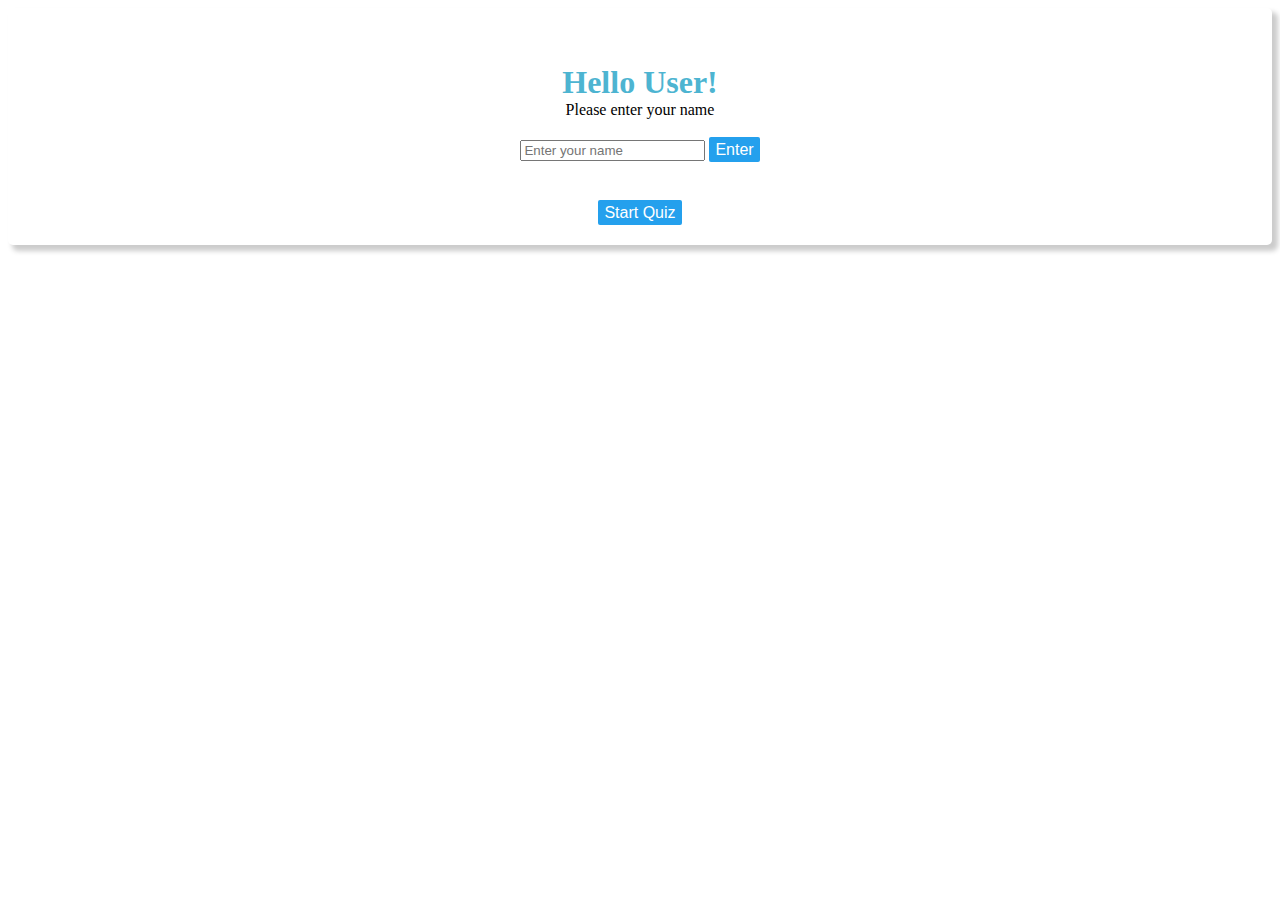
<file: index.html>
<!DOCTYPE html>
<html>

<head>
    <meta charset="utf-8">
    <meta name="viewport" content="width=device-width, initial-scale=1.0">
    <link rel="icon" href="image\desktop-computer.png">
    <link rel="stylesheet" href="quize.css">
    <title>Quize</title>
</head>

<body>
    <p id="demo"></p><br><br>
    <!--Heading 1-->
    <h1 class="Hello" id="Hello">Hello User!</h1>
    <!-- Code Get Name From user -->
    <form id="form" req>
        <label for="UserName">Please enter your name </label><br><br>
        <input type="text" id="UserName"  placeholder="Enter your name">
        <button type="submit" class="button">Enter</button>
    </form><br>
    <button id="start-btn" class="start-btn">Start Quiz</button>
    <div id="optioncontainer" class="hidden">
    <div class="subh1">
        <p>You'll have 10 seconds to answer each quetion</p>
        <hr>
    </div>
    <h1 class="Hello" id="Hello">Select Category</h1>
    <!--Select Quiz type Buttons-->
    <div class="col-3">
        <button class="select_button1" id="button1" onclick="select_button1()">Pipes And Cisterns</button>
        <button class="select_button1" onclick="select_button1()">Probability</button><br>
        <button class="select_button1" onclick="select_button1()">Problem on Age</button>
        <button class="select_button1" onclick="select_button1()">Profit And Loss</button>

    </div>
</div>
    <script>
        const UserName = document.getElementById('UserName');
        const form = document.getElementById('form');

        form.addEventListener('submit', function (e) {
            e.preventDefault();
            const User_Name = UserName.value;
            if (User_Name === "") {
                alert("Please Enter Your Name");
                return;
            }
            localStorage.setItem('Username', User_Name);

        })
        function select_button1() {
            //Move to another page
            alert("You will redirect to Quiz \r Timer will be started ");
            window.location.href = "Quize_Questions.html";

        }
        setInterval(myTimer, 1000);

        function myTimer() {
            const d = new Date();
            document.getElementById("demo").innerHTML = d.toLocaleTimeString();
        }
      document.getElementById('start-btn').addEventListener('click', function() {
      var contentElement = document.getElementById('optioncontainer');
      contentElement.classList.remove('hidden');
    });
    </script>


</body>

</html>
</file>
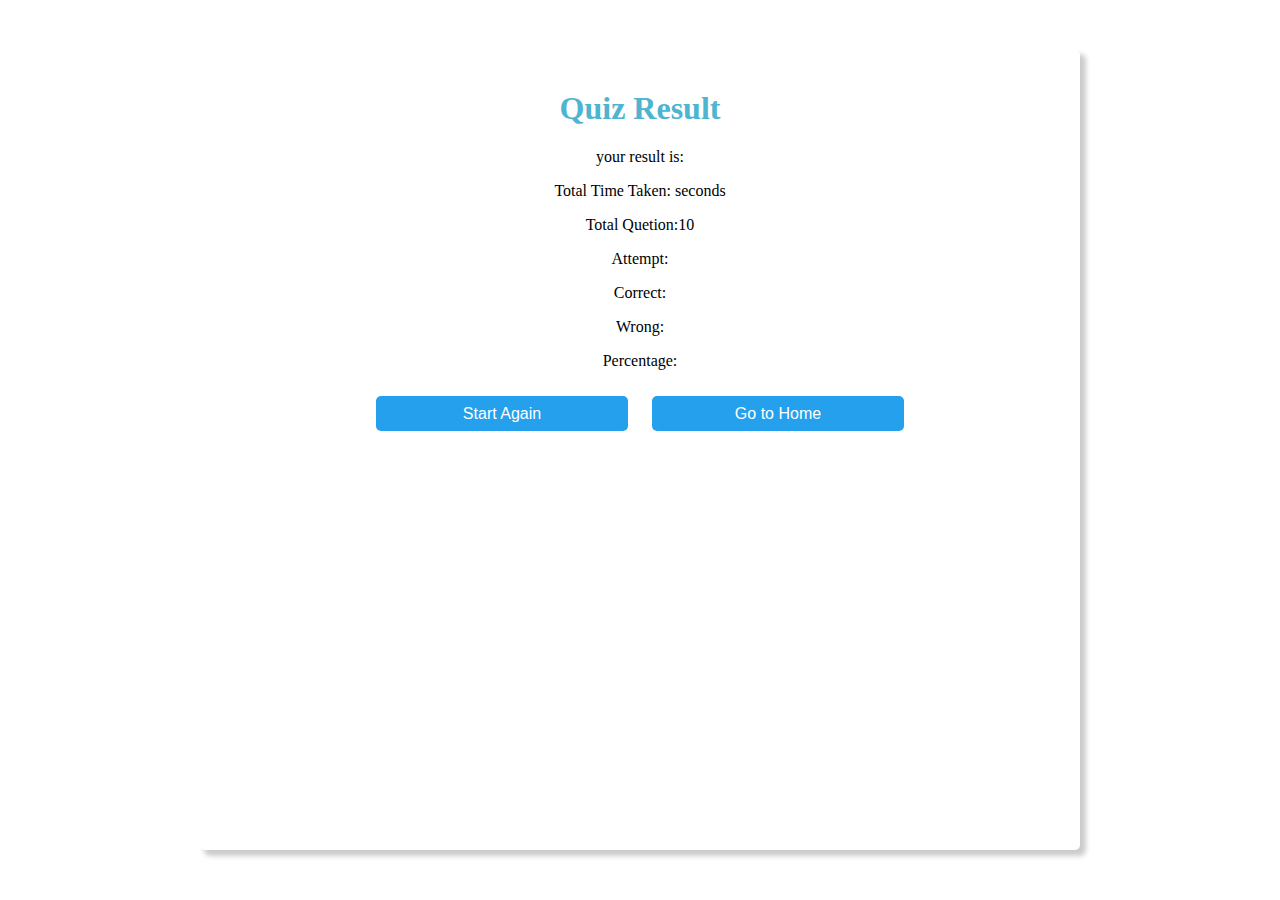
<file: Quiz_result.html>
<html>
<style>
    body{
    border-radius: 5px;
    box-shadow: 5px 5px 5px 1px #ccc;
   padding: 20px;
    margin:50px 200px ;
    text-align: center;
    }
    .h1{
        text-align: center;
    color: rgb(77, 180, 209);
    padding-top: 20px;
    
    }
    .start_again{  padding: 0px;
    margin: 10px;
    border-radius: 5px;
    background-color: #24a0ed;
    width: 30%;
    height: 35px;
    font-size: 16px;
    color:white;
    border: none;
    }
    a{
        text-decoration: none;
        color: white;
    }

  </style>
<body>
    <h1 class="h1">Quiz Result</h1>
 <p><b><span id="userName"></span></b>  your result is: <span></span></p>
 <p>Total Time Taken: <span></span>seconds</p>
 <p>Total Quetion:10</p> 
 <p>Attempt: <span></span></p>  
 <p>Correct: <span></span></p>
 <p>Wrong: <span></span></p>
 <p>Percentage: <span></span></p>
<button class="start_again"><a href="Quize_Questions.html">Start Again</button>
<button class="start_again"><a class="a" href="index.html">Go to Home</button>
    <script>
  var storedData = localStorage.getItem('Username');
const enteredname=document.getElementById('userName')
            enteredname.textContent=storedData;
    </script>
</body>

</html>
</file>
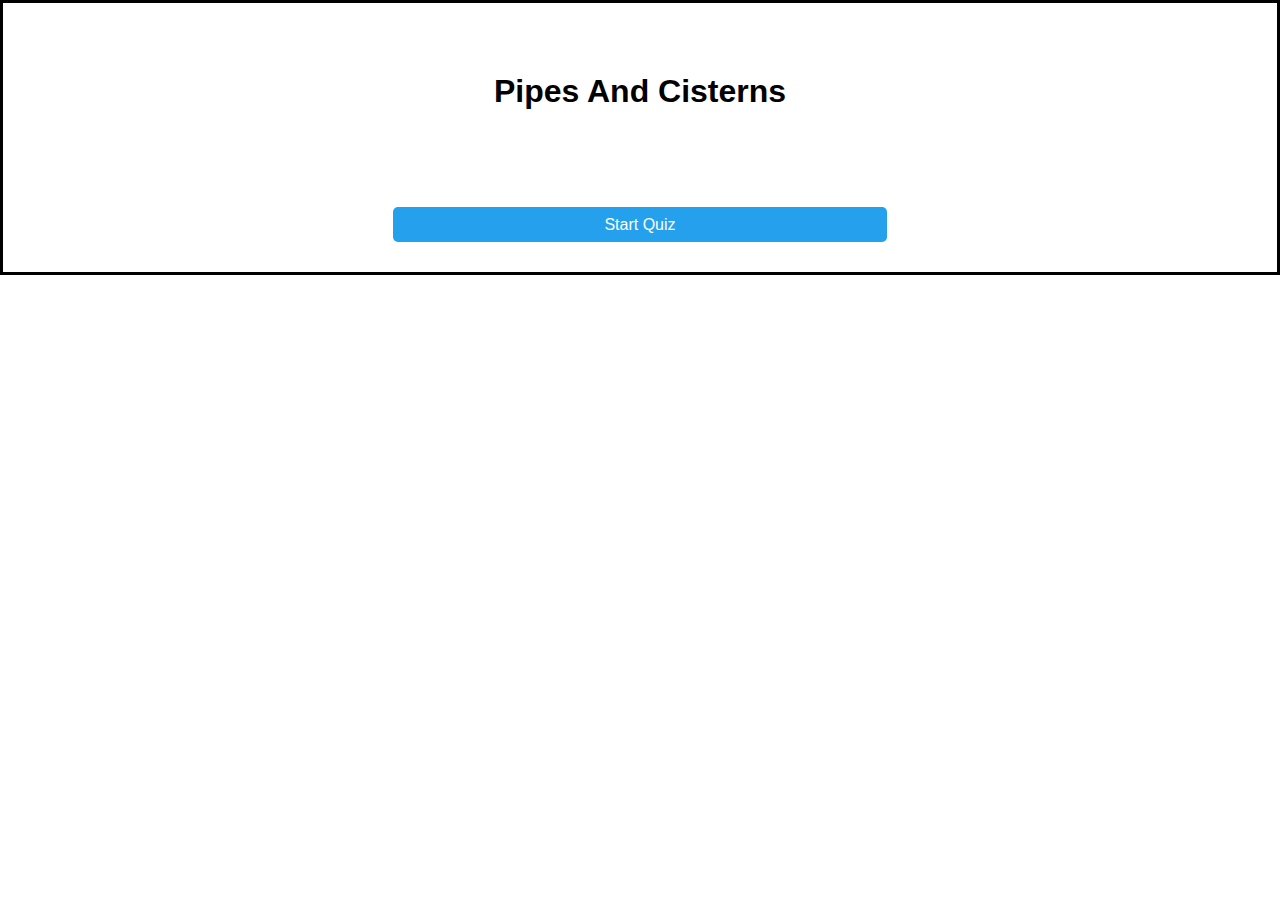
<file: Quize_Questions.html>
<!DOCTYPE html>
<html>

<head>
    <title>Quiz</title>
    <link rel="stylesheet" href="Quize_Questions.css">
</head>
<body>
    <div id="quiz-container">
        <h1>Pipes And Cisterns</h1>
        <div id="timer"></div><br><br>
        <div id="question" class="question"></div>
        <center><div id="options" class="options"></div></center>
        <button id="start-btn" class="start-btn">Start Quiz</button>
    </div>
    <script>
        // Quiz Questions
        const questions = [
            {
                question: "Three pipes A, B and C can fill a tank from empty to full in 30 minutes, 20 minutes, and 10 minutes respectively. When the tank is empty, all the three pipes are opened. A, B and C discharge chemical solutions P,Q and R respectively. What is the proportion of the solution R in the liquid in the tank after 3 minutes?",
                options: ["5/11","6/11","7/11","8/11"],
                answer: 1
            },
            {
                question: "Pipes A and B can fill a tank in 5 and 6 hours respectively. Pipe C can empty it in 12 hours. If all the three pipes are opened together, then the tank will be filled in",
                options: ["1(13/17)hours","2(8/11)hours","3(9/17) hours","4(1/2)hours"],
                answer: 2
            },
            {
                question: "A pump can fill a tank with water in 2 hours. Because of a leak, it took 2 hours to fill the tank. The leak can drain all the water of the tank in:",
                options: ["4(1/3)Hours", "7 hours", "8 hours", "14 hours"],
                answer: 3
            },
            {
                question: "Two pipes A and B can fill a cistern in 37 minutes and 45 minutes respectively. Both pipes are opened. The cistern will be filled in just half an hour, if the B is turned off after:",
                options: ["5 min", "9 min. ", " 10 min.", "15 min. "],
                answer: 1
            },
            {
                question: "A tank is filled by three pipes with uniform flow. The first two pipes operating simultaneously fill the tank in the same time during which the tank is filled by the third pipe alone. The second pipe fills the tank 5 hours faster than the first pipe and 4 hours slower than the third pipe. The time required by the first pipe is:",
                options: ["6 hours", "10 hours ", "15hours ", "30hours "],
                answer: 2
        },
            {
                question: "Two pipes can fill a tank in 20 and 24 minutes respectively and a waste pipe can empty 3 gallons per minute. All the three pipes working together can fill the tank in 15 minutes. The capacity of the tank is:",
                options: ["60 gallons", "100 gallons ", "120 gallons ", "180 gallons "],
                answer: 2
            },
            {
                question: "A tank is filled in 5 hours by three pipes A, B and C. The pipe C is twice as fast as B and B is twice as fast as A. How much time will pipe A alone take to fill the tank?",
                options: ["20 hours", "25 hours ", "35 hours ", "Cannot br determined ","non of these"],
                answer: 2
            },
            {
                question: "Two pipes A and B together can fill a cistern in 4 hours. Had they been opened separately, then B would have taken 6 hours more than A to fill the cistern. How much time will be taken by A to fill the cistern separately?",
                options: ["1 hour", "2 hours ", "6 hours ", "8 hours "],
                answer: 2
            },
            {
                question: "Two pipes A and B can fill a tank in 20 and 30 minutes respectively. If both the pipes are used together, then how long will it take to fill the tank?",
                options: ["12 min", " 15 min", "25 min ", "50 min "],
                answer: 3
            },
            {
                question: "Two pipes A and B can fill a tank in 15 minutes and 20 minutes respectively. Both the pipes are opened together but after 4 minutes, pipe A is turned off. What is the total time required to fill the tank?",
                options: ["10 min. 20 sec.", "11 min. 45 sec. ", "12 min. 30 sec. ", "14 min. 40 sec "],
                answer: 3
            }
            
        ];

        // Quiz Settings
        const quizTime = 10; // Time limit for each question in seconds
        let currentQuestion = 0;
        let score = 0;
        let timer;

        // Display Question and Options
        function displayQuestion() {
            const questionElement = document.getElementById('question');
            const optionsElement = document.getElementById('options');
            const currentQues = questions[currentQuestion];

            questionElement.textContent = currentQues.question;
            optionsElement.innerHTML = '';

            currentQues.options.forEach((option, index) => {
                const optionElement = document.createElement('button');
                optionElement.textContent = option;
                optionElement.addEventListener('click', () => checkAnswer(index));
                optionsElement.appendChild(optionElement);
            });
        }

        // Check Answer and Proceed
        function checkAnswer(index) {
            if (index === questions[currentQuestion].answer) {
                score++;
                
            }

            currentQuestion++;

            if (currentQuestion < questions.length) {
                displayQuestion();
            } else {
                endQuiz();
            }
        }

        // Timer Function
        function startTimer() {
            const timerElement = document.getElementById('timer');
            let time = quizTime;

            timer = setInterval(() => {
                timerElement.textContent = `Time Remaining: ${time} seconds`;

                if (time <= 0) {
                    clearInterval(timer);
                    showresult();
                    endQuiz();
                }

                time--;
            }, 1000);
        }

        // End Quiz
        function endQuiz() {
            clearInterval(timer);
            const quizContainer = document.getElementById('quiz-container');
            quizContainer.innerHTML = `<h2>Quiz Ended!</h2>
                            <p>Your Score: ${score}/${questions.length}</p>`;
    
            window.location.href="Quiz_result.html"
        }
        

        // Start Quiz
        function startQuiz() {
            const startButton = document.getElementById('start-btn');
            startButton.addEventListener('click', () => {
                startButton.parentElement.removeChild(startButton);
                displayQuestion();
                startTimer();
            });
        }

        // Initialize Quiz
        startQuiz();
    </script>
</body>

</html>
</file>
<file: quize.css>
body {
    border-radius: 5px;
    box-shadow: 5px 5px 5px 1px #ccc;
    text-align: center;
}
.hidden{
    display: none;
}

.Hello {
    margin: 0;
    text-align: center;
    color: rgb(77, 180, 209);
    padding-top: 20px;

}

.h2 {

    font: bold;
}

.namebar>.Name {
    margin: 0;
}

/*Enter button style*/
.button {
    background-color: #24a0ed;
    border-color: #24a0ed;
    border: none;
    border-radius: 2px;
    height: 25px;
    color: white;
    padding: auto;
    font-size: 16px;
}
.start-btn {
    background-color: #24a0ed;
    border-color: #24a0ed;
    border: none;
    border-radius: 2px;
    height: 25px;
    color: white;
    margin: 20px;
    font-size: 16px;
}

.col-3 {
    width: 100%;
    min-width: auto;

}

/* select button for selecting quiz type*/
.select_button1 {
    padding: 0px;
    margin: 10px;
    border-radius: 5px;
    background-color: #24a0ed;
    width: 30%;
    min-width: auto;
    height: 35px;
    min-height: auto;
    font-size: 16px;
    color: white;
    border: none;
}

.select_button1:hover {
    background-color: #24a0ed;
    color: black;
}

.button:hover {
    background-color: #ccc;
    color: black;
}
#demo{
    float: right;
}
#content {
    display: none;
  }
@media screen and (max-width: 480px) {
    body {
        text-align: center;
    }

    .select_button1 {
        width: 70%;
        height: 40px;
        border-radius: 5px;
        background-color: #24a0ed;
        color: white;
        border: none;

    }
}
</file>
<file: Quize_Questions.css>
body {
    font-family: Arial, sans-serif;
    text-align: center;
    border: solid black;
    padding: auto;
    margin:auto;
  }
  
  h1 {
    margin-top: 50px;
  }
  
  #quiz-container {
    padding: 20px;
    margin:  auto;
  }
  
  #question {
    margin: 30px 80px;
    font-size: 20px;
    font-weight: bold;
  }
  
  #options {
    display: flex;
    flex-direction: column;
    margin-top: 20px;
    position: relative;
    left:30%;
  }
  
  button {
    margin: 10px;
    font-size: 16px;
    background-color: #24a0ed;
    border: none;
    border-radius: 5px;
    width: 40%;
    height: 35px;
    color: white;
  }
  
  #timer {
    margin-top: 20px;
    font-size: 16px;
    float: left;
  }
  
  @media screen and (max-width: 480px) {
    body {
        text-align: center;
        background-color: coral;
    }
  }
</file>
